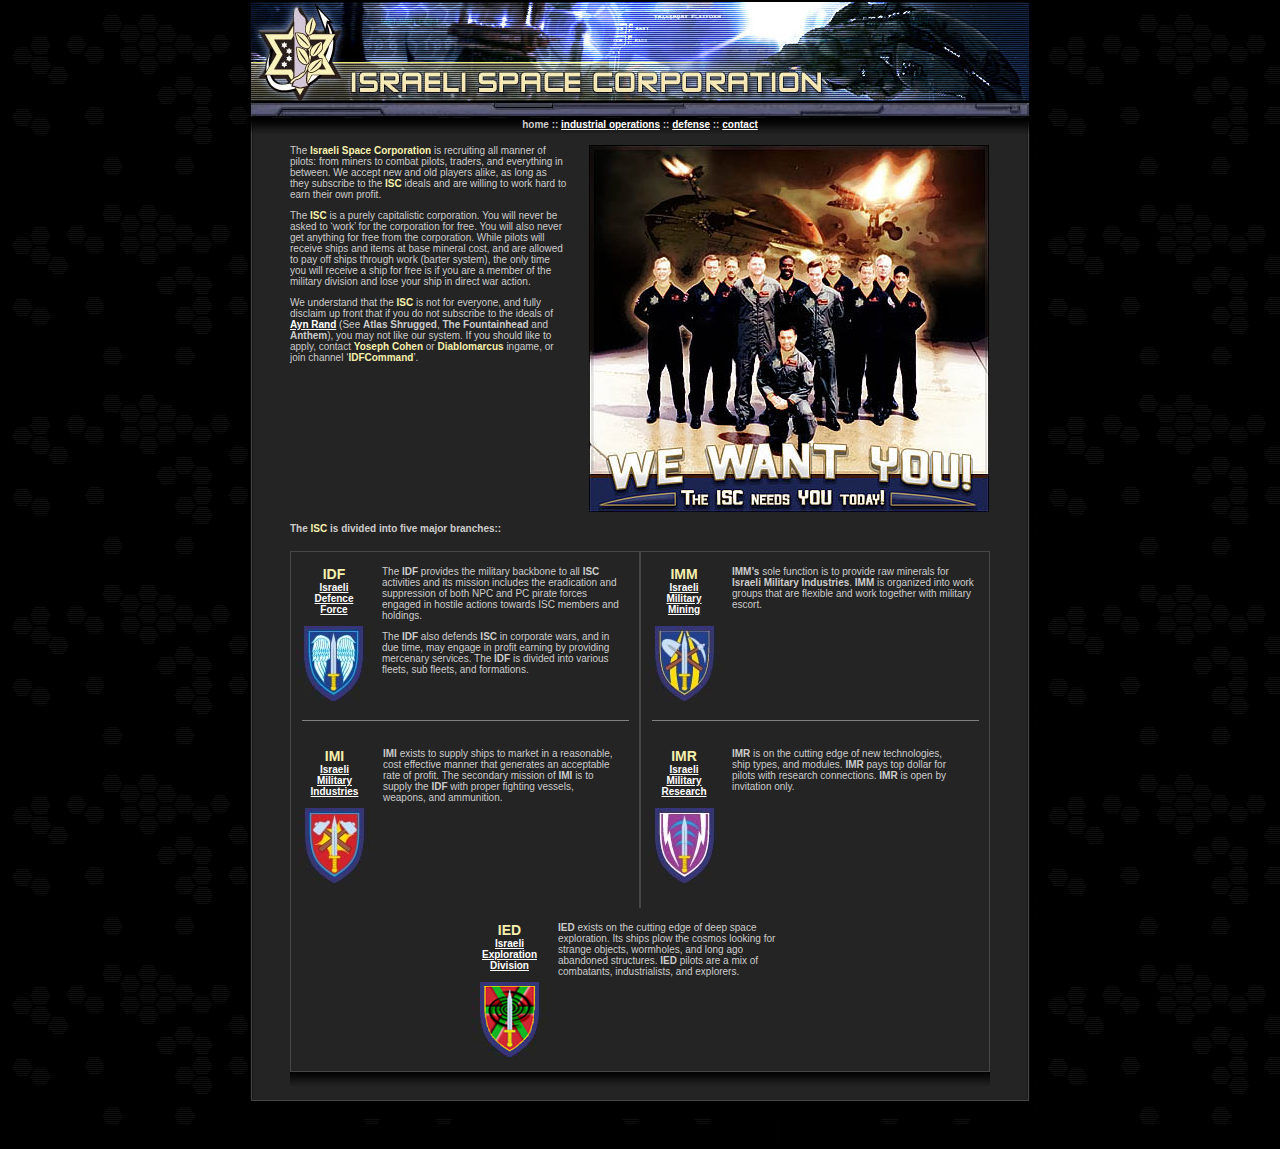
<file: index.htm>
<!DOCTYPE HTML PUBLIC "-//W3C//DTD HTML 4.01 Transitional//EN"
"http://www.w3.org/TR/html4/loose.dtd">
<html>
<head>
<meta http-equiv="Content-Type" content="text/html; charset=iso-8859-1">
<title>Israeli Space Corporation :: We Want You!</title>
<style type="text/css">
<!--
body,td,th {
	color: #E0DFE3;
}
body {
	background-color: #000000;
	margin-left: 0px;
	margin-top: 0px;
	margin-right: 0px;
	margin-bottom: 0px;
	background-image: url(images/image_-_bg_-_hexes_001.gif);
}
-->
</style>
<link href="ISC%20site.css" rel="stylesheet" type="text/css">
<style type="text/css">
<!--
.style1 {
	font-size: 10px;
	font-weight: bold;
}
.style2 {font-size: 10px}
.style3 {
	color: #F5F0AE;
	font-weight: bold;
}
.style4 {font-size: 14px}
.style5 {color: #F5F0AE; font-weight: bold; font-size: 10px; }
-->
</style>
</head>

<body>
<div align="center">
  <table width="780" height="119" border="0" cellpadding="0" cellspacing="0">
    <tr>
      <td><img src="images/image_-_banner_-_ISC_main.jpg" width="780" height="100" hspace="0" vspace="0"><br>
      <img src="images/image_-_bar_-_blue_001.jpg" width="780" height="15" hspace="0" vspace="0" align="top"></td>
    </tr>
  </table>
  <table width="780" height="224" border="0" cellpadding="0" cellspacing="0" bgcolor="#000000">
    <tr>
      <td height="15" valign="top" background="images/image_-_bg_-_table_shadow_-_top_001.gif"><div align="center" class="style1">home :: <a href="industry.htm">industrial operations</a> ::  <a href="IDF.htm">defense</a> :: <a href="contact.htm">contact</a></div></td>
    </tr>
    <tr>
      <td height="181" align="left" valign="top" background="images/image_-_bg_-_table_001.gif"><div align="center">
        <br>
        <table width="700" height="148" border="0" cellpadding="0" cellspacing="0">
          <tr valign="top">
            <td width="277" align="left"><span class="style2">The <span class="style3">Israeli Space Corporation</span> is recruiting all manner of pilots: from miners to combat pilots, traders, and everything in between. We accept new and old players alike, as long as they subscribe to the <strong class="style3">ISC</strong> ideals and are willing to work hard to earn their own profit.
              </span>              <p class="style2">The <strong class="style3">ISC</strong> is a purely capitalistic corporation. You will never be asked to &lsquo;work&rsquo; for the corporation for free. You will also never get anything for free from the corporation. While pilots will receive ships and items at base mineral cost, and are allowed to pay off ships through work (barter system), the only time you will receive a ship for free is if you are a member of the military division and lose your ship in direct war action. </p>
              <p class="style2">We understand that the <span class="style3">ISC</span> is not for everyone, and fully disclaim up front that if you do not subscribe to the ideals of <strong><a href="http://www.aynrand.org">Ayn Rand</a></strong> (See <strong>Atlas Shrugged</strong>, <strong>The Fountainhead</strong> and <strong>Anthem</strong>), you may not like our system. If you should like to apply, contact <span class="style3">Yoseph Cohen</span> or <span class="style3">Diablomarcus</span> ingame, or join channel &lsquo;<span class="style3">IDFCommand</span>&rsquo;.</p>
              </td>
            <td width="22">&nbsp;</td>
            <td width="401"><a href="images/image_-_poster_-_L.jpg" target="_blank"><img src="images/image_-_poster_-_M.jpg" alt="The ISC Wants YOU!" width="400" height="367" border="0"></a></td>
          </tr>
        </table>
        <table width="700" height="40" border="0" cellpadding="0" cellspacing="0" background="images/image_-_bg_-_table_topper_001.gif">
          <tr valign="top" background="images/image_-_bg_-_table_topper_001.gif">
            <td height="18" align="left" class="style1"><span class="style1"><br>
              The </span><span class="style5">ISC</span><span class="style1"> is divided into five major branches::<br>
              </span></td>
            </tr>
        </table>
        <table width="700" height="148" border="0" cellpadding="0" cellspacing="0">
          <tr valign="top">
            <td width="350" background="images/image_-_bg_-_table_cellborder_001.gif"><table width="350" height="144" border="0" cellpadding="4" cellspacing="0">
              <tr valign="top">
                <td width="80" height="144" align="center"><p align="center" class="style2"><span class="style3"><span class="style4">IDF</span><br>
                          <a href="IDF.htm">Israeli<br>
        Defence<br>
        Force</a></span><br>
        <br>
        <a href="IDF.htm"><img src="badge%20-%20defense%20-%20S.jpg" width="75" height="75" border="0"></a></p></td>
                <td width="244" align="left" class="style2"><p>The <strong>IDF</strong> provides the military backbone to all <strong>ISC</strong> activities and its mission includes the eradication and suppression of both NPC and PC pirate forces engaged in hostile actions towards ISC members and holdings. </p>
                    <p> The <strong>IDF</strong> also defends <strong>ISC</strong> in corporate wars, and in due time, may engage in profit earning by providing mercenary services. The <strong>IDF</strong> is divided into various fleets, sub fleets, and formations.</p>
                    <br>
                    <br>
                </td>
                <td width="2" align="left" class="style2">&nbsp;</td>
              </tr>
            </table></td>
            <td width="350" background="images/image_-_bg_-_table_cellborder_001.gif"><table width="350" height="75" border="0" cellpadding="4" cellspacing="0">
              <tr valign="top">
                <td width="80" align="center"><p align="center" class="style2"><span class="style3"><span class="style4">IMM</span><br>
                          <a href="industry.htm#IMM" target="_top">Israeli<br>
        Military<br>
        Mining</a></span><br>
        <br>
        <img src="badge%20-%20mining%20-%20S.jpg" width="75" height="75" border="0"></p></td>
                <td align="left" class="style2"><p><strong>IMM&rsquo;s</strong> sole function is to provide raw minerals for <strong>Israeli Military Industries</strong>. <strong>IMM</strong> is organized into work groups that are flexible and work together with military escort. </p>
                </td>
                <td align="left" class="style2">&nbsp;</td>
              </tr>
            </table></td>
          </tr>
        </table>
        <table width="700" height="19" border="0" align="center" cellpadding="0" cellspacing="0">
          <tr valign="top">
            <td width="350" background="images/image_-_bg_-_table_cellborder_001.gif"><hr align="center" width="325" size="1" noshade></td>
            <td width="350" background="images/image_-_bg_-_table_cellborder_001.gif"><hr align="center" width="325" size="1" noshade></td>
          </tr>
        </table>
        <table width="700" height="148" border="0" cellpadding="0" cellspacing="0">
          <tr valign="top">
            <td width="350" background="images/image_-_bg_-_table_cellborder_001.gif"><table width="350" height="75" border="0" cellpadding="4" cellspacing="0">
              <tr valign="top">
                <td width="81" align="center"><p align="center" class="style2"><span class="style3"><span class="style4">IMI</span><br>
                      <a href="industry.htm#IMI">Israeli<br>
        Military<br>
        Industries</a></span><br>
        <br>
        <img src="badge%20-%20industry%20-%20S.jpg" width="75" height="75" border="0"></p></td>
                <td width="232" align="left" class="style2"><p><strong>IMI</strong> exists to supply ships to market in a reasonable, cost effective manner that generates an acceptable rate of profit. The secondary mission of <strong>IMI</strong> is to supply the <strong>IDF</strong> with proper fighting vessels, weapons, and ammunition.</p>
                    </p></td>
                <td width="13" align="left" class="style2">&nbsp;</td>
              </tr>
            </table></td>
            <td width="350" background="images/image_-_bg_-_table_cellborder_001.gif"><table width="350" height="144" border="0" cellpadding="4" cellspacing="0">
              <tr valign="top">
                <td width="80" height="144" align="center"><p align="center" class="style2"><span class="style3"><span class="style4">IMR</span><br>
                      <a href="industry.htm#IMR">Israeli<br>
        Military<br>
        Research</a></span><br>
        <br>
        <img src="badge%20-%20research%20-%20S.jpg" width="75" height="75" border="0"></p></td>
                <td width="228" align="left" class="style2"><p><strong>IMR</strong> is on the cutting edge of new technologies, ship types, and modules. <strong>IMR</strong> pays top dollar for pilots with research connections. <strong>IMR</strong> is open by invitation only.</p></td>
                <td width="18" align="left" class="style2">&nbsp;</td>
              </tr>
            </table></td>
          </tr>
          <tr valign="top">
            <td colspan="2" background="images/image_-_bg_-_table_cellborder_001.gif">&nbsp;</td>
            </tr>
        </table>
		
        <table width="700" height="148" border="0" cellpadding="0" cellspacing="0" style="border-top-width:1px; border-top-color:#333333;">
          <tr valign="top">
            <td width="700" background="images/image_-_bg_-_table_cellborder_001.gif">                <table width="350" height="75" border="0" align="center" cellpadding="4" cellspacing="0">
                <tr valign="top">
                  <td width="81" align="center"><p align="center" class="style2"><span class="style3"><span class="style4">IED</span><br>
                            <a href="industry.htm#IED">Israeli<br>
          Exploration<br>
          Division</a></span><br>
          <br>
          <img src="badge%20-%20exploration%20-%20S.jpg" width="75" height="75" border="0"></p></td>
                  <td width="232" align="left" bgcolor="#242424" class="style2"><p> <span dir="ltr" id=":3a"><strong>IED</strong> exists on the cutting edge of deep space exploration. Its ships plow the cosmos looking for strange objects, wormholes, and long ago abandoned structures. <strong>IED</strong> pilots are a mix of combatants, industrialists, and explorers. </span></p>
                    </p></td>
                  <td width="13" align="left" class="style2">&nbsp;</td>
                </tr>
            </table></td></tr>
        </table>
		
        <table width="700" height="18" border="0" cellpadding="0" cellspacing="0">
          <tr valign="top">
            <td background="images/image_-_bg_-_table_shadow_w_line_001.gif">&nbsp;</td>
            </tr>
        </table>
        <br>
      </div></td>
    </tr>
  </table>
  <table width="778" height="18" border="0" cellpadding="0" cellspacing="0" background="images/image_-_bg_-_table_shadow_black_001.gif">
    <tr>
      <td height="18">&nbsp;</td>
    </tr>
  </table>
  <p><br>
  </p>
</div>
</body>
</html>
</file>
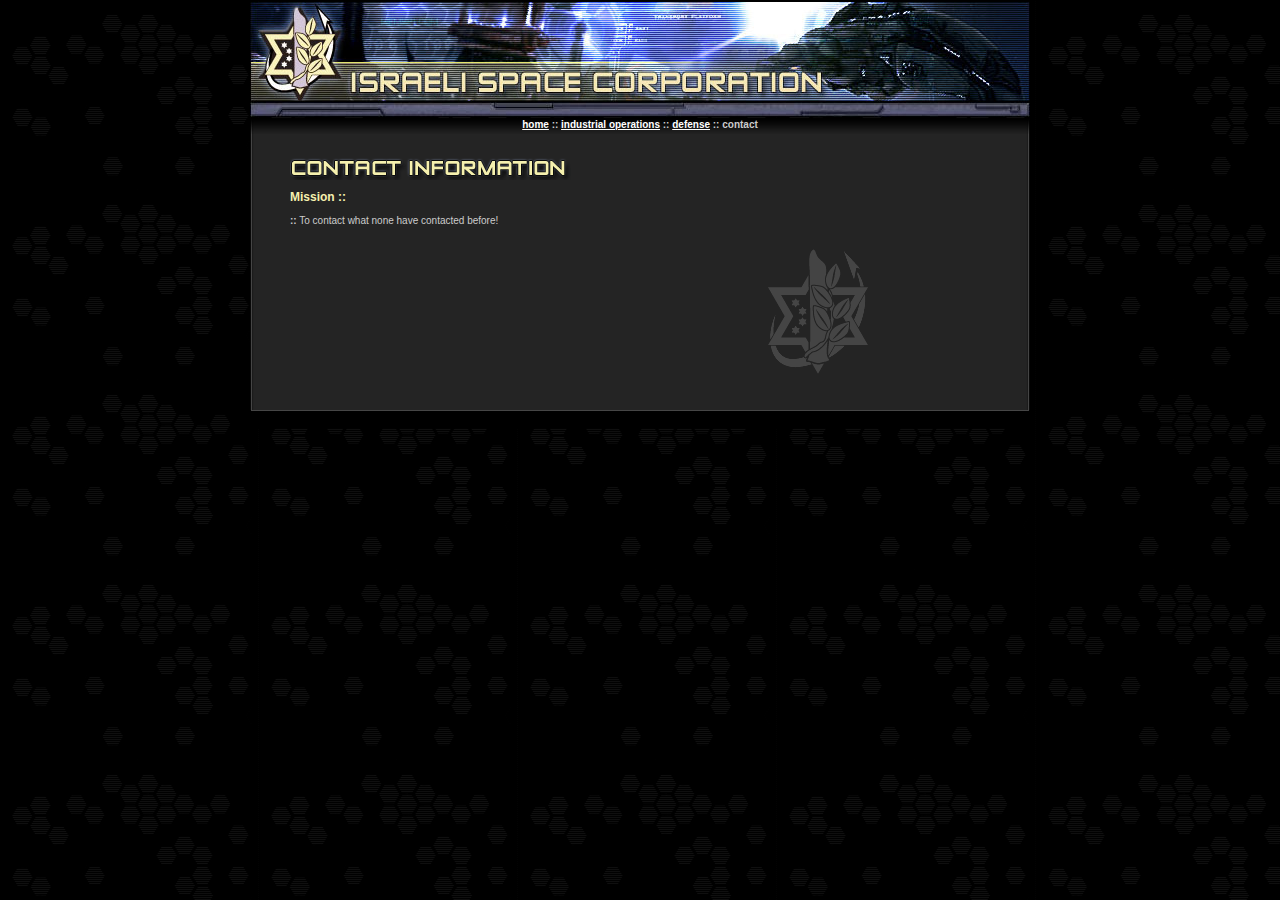
<file: contact.htm>
<!DOCTYPE HTML PUBLIC "-//W3C//DTD HTML 4.01 Transitional//EN"
"http://www.w3.org/TR/html4/loose.dtd">
<html>
<head>
<meta http-equiv="Content-Type" content="text/html; charset=iso-8859-1">
<title>ISC :: Contact Information</title>
<style type="text/css">
<!--
body,td,th {
	color: #E0DFE3;
}
body {
	background-color: #000000;
	margin-left: 0px;
	margin-top: 0px;
	margin-right: 0px;
	margin-bottom: 0px;
	background-image: url(images/image_-_bg_-_hexes_001.gif);
}
-->
</style>
<link href="ISC%20site.css" rel="stylesheet" type="text/css">
<style type="text/css">
<!--
.style1 {
	font-size: 10px;
	font-weight: bold;
}
.style3 {
	color: #F5F0AE;
	font-weight: bold;
	font-size: 12px;
}
.style5 {font-size: 14px}
-->
</style>
</head>

<body>
<div align="center">
  <table width="780" height="119" border="0" cellpadding="0" cellspacing="0">
    <tr>
      <td><img src="images/image_-_banner_-_ISC_main.jpg" width="780" height="100" hspace="0" vspace="0"><br>
      <img src="images/image_-_bar_-_blue_001.jpg" width="780" height="15" hspace="0" vspace="0" align="top"></td>
    </tr>
  </table>
  <table width="780" height="224" border="0" cellpadding="0" cellspacing="0" bgcolor="#000000">
    <tr>
      <td height="15" valign="top" background="images/image_-_bg_-_table_shadow_-_top_001.gif"><div align="center" class="style1"><a href="index.htm">home</a> :: <a href="industry.htm">industrial operations</a> :: <a href="IDF.htm">defense</a> :: contact </div></td>
    </tr>
    <tr>
      <td height="181" align="left" valign="top" background="images/image_-_bg_-_table_001.gif"><div align="center">
        <br>
        <table width="700" height="148" border="0" cellpadding="0" cellspacing="0">
          <tr valign="top">
            <td width="345" align="left"><p><span class="style3"><span class="style5"><img src="images/image_-_header_-_contact.gif" width="345" height="25"></span></span></p>
              <p>              <span class="style3">Mission ::<br>
                    </span><br>
                <strong>::</strong> To contact what none have contacted before! </p>
              <p>&nbsp;</p>
              </td>
            <td width="10">&nbsp;</td>
            <td width="345" align="left">
              <p>&nbsp;</p>
              <p>&nbsp;</p>
              <p>&nbsp;</p>
              <p>&nbsp;</p>
              <p align="center"><img src="images/image_-_logo_-_ISC_grayscale_-_S.gif" width="150" height="150"></p></td>
          </tr>
        </table>
        <br>
      </div></td>
    </tr>
  </table>
  <table width="778" height="18" border="0" cellpadding="0" cellspacing="0" background="images/image_-_bg_-_table_shadow_black_001.gif">
    <tr>
      <td height="18">&nbsp;</td>
    </tr>
  </table>
  <p><br>
  </p>
</div>
</body>
</html>
</file>
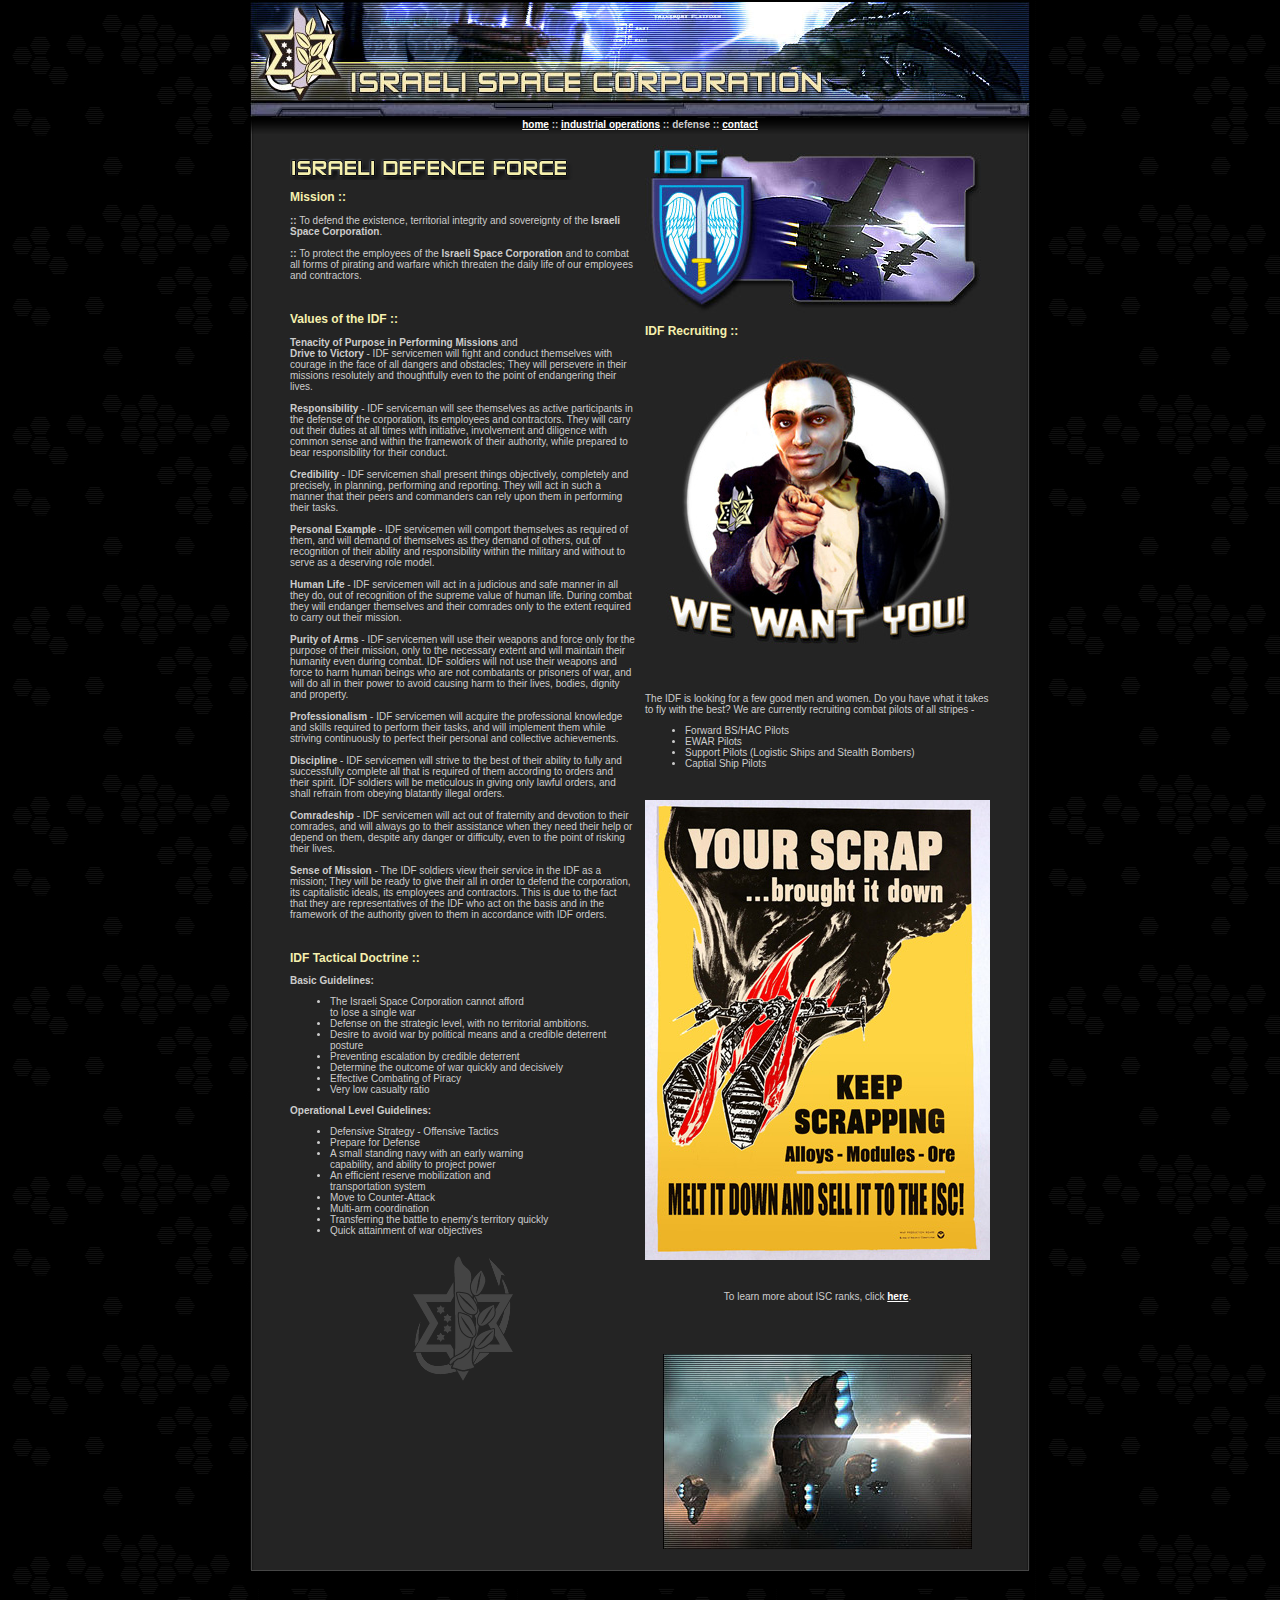
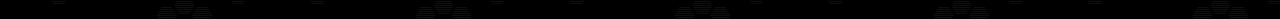
<file: IDF.htm>
<!DOCTYPE HTML PUBLIC "-//W3C//DTD HTML 4.01 Transitional//EN"
"http://www.w3.org/TR/html4/loose.dtd">
<html>
<head>
<meta http-equiv="Content-Type" content="text/html; charset=iso-8859-1">
<title>ISC :: Israeli Defense Force</title>
<style type="text/css">
<!--
body,td,th {
	color: #E0DFE3;
}
body {
	background-color: #000000;
	margin-left: 0px;
	margin-top: 0px;
	margin-right: 0px;
	margin-bottom: 0px;
	background-image: url(images/image_-_bg_-_hexes_001.gif);
}
-->
</style>
<link href="ISC%20site.css" rel="stylesheet" type="text/css">
<style type="text/css">
<!--
.style1 {
	font-size: 10px;
	font-weight: bold;
}
.style3 {
	color: #F5F0AE;
	font-weight: bold;
	font-size: 12px;
}
.style5 {font-size: 14px}
.style4 {color: #F5F0AE; font-weight: bold; font-size: 10px; }
-->
</style>
</head>

<body>
<div align="center">
  <table width="780" height="119" border="0" cellpadding="0" cellspacing="0">
    <tr>
      <td><img src="images/image_-_banner_-_ISC_main.jpg" width="780" height="100" hspace="0" vspace="0"><br>
      <img src="images/image_-_bar_-_blue_001.jpg" width="780" height="15" hspace="0" vspace="0" align="top"></td>
    </tr>
  </table>
  <table width="780" height="224" border="0" cellpadding="0" cellspacing="0" bgcolor="#000000">
    <tr>
      <td height="15" valign="top" background="images/image_-_bg_-_table_shadow_-_top_001.gif"><div align="center" class="style1"><a href="index.htm">home</a> :: <a href="industry.htm">industrial operations</a> :: defense :: <a href="contact.htm">contact</a></div></td>
    </tr>
    <tr>
      <td height="181" align="left" valign="top" background="images/image_-_bg_-_table_001.gif"><div align="center">
        <br>
        <table width="700" height="148" border="0" cellpadding="0" cellspacing="0">
          <tr valign="top">
            <td width="345" align="left"><p><span class="style3"><span class="style5"><img src="images/image_-_header_-_IDF.gif" width="345" height="25"></span></span></p>
              <p><span class="style3">
              Mission ::<br>
                </span><br>
                <strong>::</strong> To defend the existence, territorial integrity and sovereignty of the <strong>Israeli Space Corporation</strong>. <br>
                <br>
                <strong>::</strong> To protect the employees of the <strong>Israeli Space Corporation</strong> and to combat all forms of pirating and warfare which threaten the daily life of our employees and contractors.</p>
              <p>&nbsp;</p>
              <p><span class="style3">Values of the IDF ::<br>
                  </span><br>
                  <strong>Tenacity of Purpose in Performing Missions</strong> and <br>
                  <strong>Drive to Victory</strong> - IDF servicemen will fight and conduct themselves with courage in the face of all dangers and obstacles; They will persevere in their missions resolutely and thoughtfully even to the point of endangering their lives. <br>
                  <br>
                  <strong>Responsibility</strong> - IDF serviceman will see themselves as active participants in the defense of the corporation, its employees and contractors. They will carry out their duties at all times with initiative, involvement and diligence with common sense and within the framework of their authority, while prepared to bear responsibility for their conduct. <br>
                  <br>
                  <strong>Credibility</strong> - IDF servicemen shall present things objectively, completely and precisely, in planning, performing and reporting. They will act in such a manner that their peers and commanders can rely upon them in performing their tasks. <br>
                  <br>
                  <strong>Personal Example</strong> - IDF servicemen will comport themselves as required of them, and will demand of themselves as they demand of others, out of recognition of their ability and responsibility within the military and without to serve as a deserving role model. <strong><br>
                  <br>
                  Human Life</strong> - IDF servicemen will act in a judicious and safe manner in all they do, out of recognition of the supreme value of human life. During combat they will endanger themselves and their comrades only to the extent required to carry out their mission. <br>
                  <br>
                  <strong>Purity of Arms</strong> - IDF servicemen will use their weapons and force only for the purpose of their mission, only to the necessary extent and will maintain their humanity even during combat. IDF soldiers will not use their weapons and force to harm human beings who are not combatants or prisoners of war, and will do all in their power to avoid causing harm to their lives, bodies, dignity and property. <br>
                  <br>
                  <strong>Professionalism</strong> - IDF servicemen will acquire the professional knowledge and skills required to perform their tasks, and will implement them while striving continuously to perfect their personal and collective achievements. <br>
                  <br>
                  <strong>Discipline</strong> - IDF servicemen will strive to the best of their ability to fully and successfully complete all that is required of them according to orders and their spirit. IDF soldiers will be meticulous in giving only lawful orders, and shall refrain from obeying blatantly illegal orders. <br>
                  <br>
                  <strong>Comradeship</strong> - IDF servicemen will act out of fraternity and devotion to their comrades, and will always go to their assistance when they need their help or depend on them, despite any danger or difficulty, even to the point of risking their lives. <br>
                  <br>
                  <strong>Sense of Mission</strong> - The IDF soldiers view their service in the IDF as a mission; They will be ready to give their all in order to defend the corporation, its capitalistic ideals, its employees and contractors. This is due to the fact that they are representatives of the IDF who act on the basis and in the framework of the authority given to them in accordance with IDF orders.</p>
              <p>&nbsp;</p>
              <p><span class="style3">IDF Tactical Doctrine ::</span></p>
              <p><strong>Basic Guidelines: </strong></p>
              <ul>
                <li>The Israeli Space Corporation cannot afford<br>
                  to lose a single war</li>
                <li>Defense on the strategic level, with no territorial ambitions.</li>
                <li>Desire to avoid war by political means and a credible deterrent posture</li>
                <li>Preventing escalation by credible deterrent</li>
                <li>Determine the outcome of war quickly and decisively</li>
                <li>Effective Combating of Piracy</li>
                <li>Very low casualty ratio</li>
              </ul>
              <p><strong>Operational Level Guidelines:</strong></p>
              <ul>
                <li>Defensive Strategy - Offensive Tactics </li>
                <li>Prepare for Defense </li>
                <li>A small standing navy with an early warning<br>
                  capability, and ability to project power</li>
                <li>An efficient reserve mobilization and <br>
                  transportation system </li>
                <li>Move to Counter-Attack</li>
                <li>Multi-arm coordination </li>
                <li>Transferring the battle to enemy's territory quickly</li>
                <li>Quick attainment of war objectives</li>
              </ul>
              <p align="center"><img src="images/image_-_logo_-_ISC_grayscale_-_S.gif" width="150" height="150"></p></td>
            <td width="10">&nbsp;</td>
            <td width="345" align="left"><img src="images/image_-_branch_frame_-_IDF.jpg" width="343" height="169">
              <p><span class="style3">IDF Recruiting ::</span></p>
              <p align="center"><img src="images/image_Uncle_Joe_S.jpg" width="320" height="314"></p>
              <p>&nbsp;</p>
              <p>The IDF is looking for a few good men and women. Do you have what it takes to fly with the best? We are currently recruiting combat pilots of all stripes - </p>
              <ul>
                <li>Forward BS/HAC Pilots</li>
                <li>EWAR Pilots</li>
                <li>Support Pilots (Logistic Ships and Stealth Bombers)</li>
                <li>Captial Ship Pilots </li>
                </ul>
              <p>&nbsp;</p>
              <p><img src="ISC Propgangda 3 small.jpg" width="345" height="460"></p>
              <p>&nbsp;</p>
<p align="center">To learn more about ISC ranks, click <a href="ranks.htm"><strong>here</strong></a>.</p>
              <p align="center">&nbsp;</p>
              <p align="center">&nbsp;</p>
              <p align="center"><img src="images/image_-_fleet.jpg" width="309" height="195"></p></td>
          </tr>
        </table>
        <br>
      </div></td>
    </tr>
  </table>
  <table width="778" height="18" border="0" cellpadding="0" cellspacing="0" background="images/image_-_bg_-_table_shadow_black_001.gif">
    <tr>
      <td height="18">&nbsp;</td>
    </tr>
  </table>
  <p><br>
  </p>
</div>
</body>
</html>
</file>
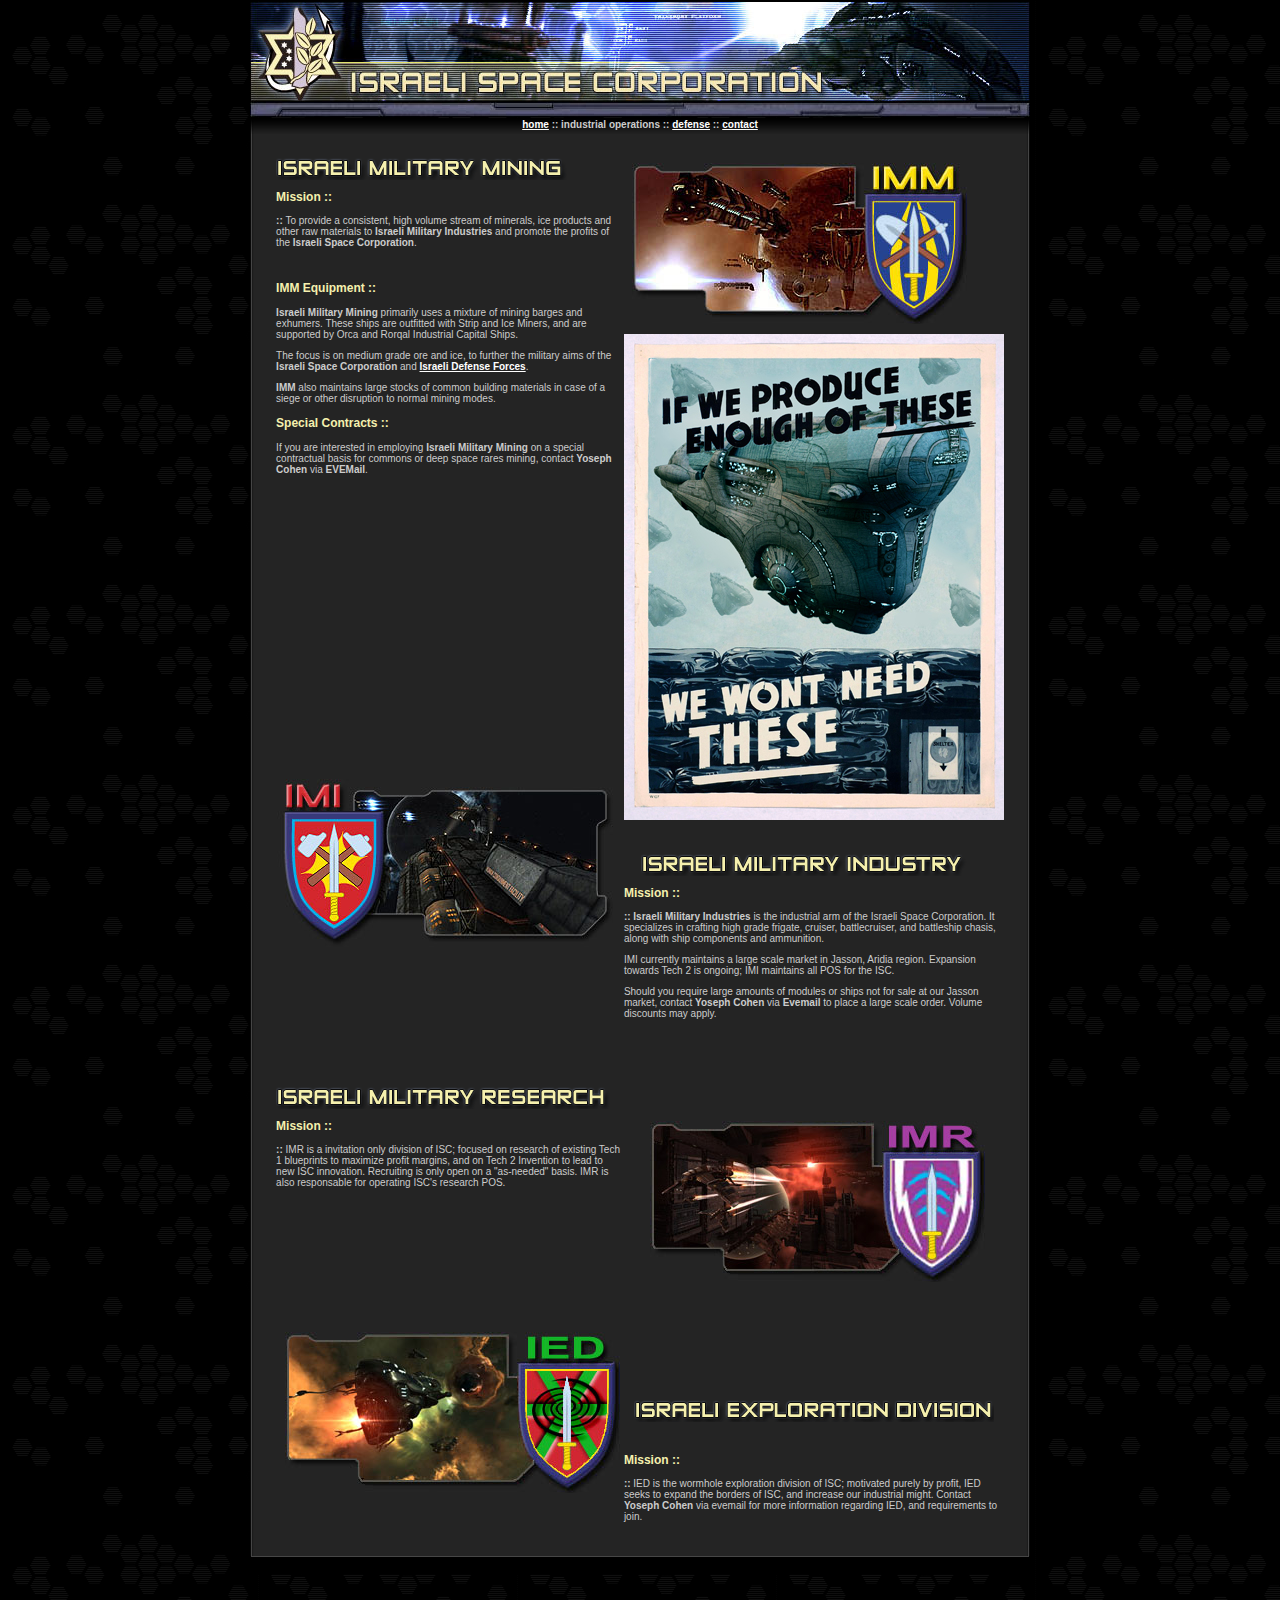
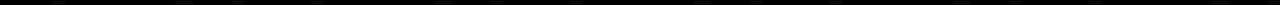
<file: industry.htm>
<!DOCTYPE HTML PUBLIC "-//W3C//DTD HTML 4.01 Transitional//EN"
"http://www.w3.org/TR/html4/loose.dtd">
<html>
<head>
<meta http-equiv="Content-Type" content="text/html; charset=iso-8859-1">
<title>ISC :: Israeli Military Mining</title>
<style type="text/css">
<!--
body,td,th {
	color: #E0DFE3;
}
body {
	background-color: #000000;
	margin-left: 0px;
	margin-top: 0px;
	margin-right: 0px;
	margin-bottom: 0px;
	background-image: url(images/image_-_bg_-_hexes_001.gif);
}
-->
</style>
<link href="ISC%20site.css" rel="stylesheet" type="text/css">
<style type="text/css">
<!--
.style1 {
	font-size: 10px;
	font-weight: bold;
}
.style3 {
	color: #F5F0AE;
	font-weight: bold;
	font-size: 12px;
}
.style5 {font-size: 14px}
-->
</style>
</head>

<body>
<div align="center">
  <table width="780" height="119" border="0" cellpadding="0" cellspacing="0">
    <tr>
      <td><img src="images/image_-_banner_-_ISC_main.jpg" width="780" height="100" hspace="0" vspace="0"><br>
      <img src="images/image_-_bar_-_blue_001.jpg" width="780" height="15" hspace="0" vspace="0" align="top"></td>
    </tr>
  </table>
  <table width="780" height="224" border="0" cellpadding="0" cellspacing="0" bgcolor="#000000">
    <tr>
      <td height="15" valign="top" background="images/image_-_bg_-_table_shadow_-_top_001.gif"><div align="center" class="style1"><a href="index.htm">home</a> :: industrial operations :: <a href="IDF.htm">defense</a> :: <a href="contact.htm">contact</a> </div></td>
    </tr>
    <tr>
      <td height="181" align="left" valign="top" background="images/image_-_bg_-_table_001.gif"><div align="center">
        <br>
        <table width="700" height="148" border="0" cellpadding="0" cellspacing="0">
          <tr valign="top">
            <td width="345" align="left"><p><span class="style3"><span class="style5"><img src="images/image_-_header_-_IMM.gif" width="345" height="25"></span></span></p>
              <p>              <span class="style3">Mission ::<br>
                    </span><br>
                <strong>::</strong> To provide a consistent, high volume stream of minerals, ice products and other raw materials to <strong>Israeli Military Industries</strong> and promote the profits of the <strong>Israeli Space Corporation</strong>.</p>
              <p>&nbsp;</p>
              <p class="style3">IMM Equipment :: </p>
              <p><strong>Israeli Military Mining</strong> primarily uses a mixture of mining barges and exhumers. These ships are outfitted with Strip and Ice Miners, and are supported by Orca and Rorqal Industrial Capital Ships. </p>
              <p>The focus is on medium grade ore and ice, to further the military aims of the <strong>Israeli Space Corporation</strong> and <a href="IDF.htm"><strong>Israeli Defense Forces</strong></a>. </p>
              <p><strong>IMM</strong> also maintains large stocks of common building materials in case of a siege or other disruption to normal mining modes.              </p>
              <p class="style3">Special Contracts :: </p>
              <p>If you are interested in employing <strong>Israeli Military Mining </strong>on a special contractual basis for commons or deep space rares mining, contact <strong>Yoseph Cohen</strong> via <strong>EVEMail</strong>.</p>
              <p align="center">&nbsp;</p>
              <p align="center">&nbsp;</p>
              <p align="center">&nbsp;</p>
              <p align="center">&nbsp;</p>
              <p align="center">&nbsp;</p>
              <p align="center">&nbsp;</p>
              <p align="center">&nbsp;</p>
              <p align="center">&nbsp;</p>
              <p align="center">&nbsp;</p>
              <p align="center">&nbsp;</p>
              <p align="center">&nbsp;</p>
              <p align="center">&nbsp;</p>
              <p align="center">&nbsp;</p>
              <p align="center">&nbsp;</p>
              <p align="center"><img src="images/image_-_branch_frame_-_IMI.jpg" alt="Israeli Military Industries" width="343" height="169"></p>
              <p align="center">&nbsp;</p>
              <p align="center">&nbsp;</p>
<p align="center">&nbsp;</p>
<p align="center">&nbsp;</p>
<p align="center">&nbsp;</p>
<p align="center">&nbsp;</p>
<p><span class="style3"><span class="style5"><img src="images/image_-_header_-_IMR.gif" alt="" width="345" height="25"></span></span></p>
<p> <span class="style3">Mission ::<br>
  </span><br>
  <strong>::</strong> IMR is a invitation only division of ISC; focused on research of existing Tech 1 blueprints to maximize profit margins, and on Tech 2 Invention to lead to new ISC innovation. Recruiting is only open on a &quot;as-needed&quot; basis. IMR is also responsable for operating ISC's research POS. </p>
<p align="center">&nbsp;</p>
<p align="center">&nbsp;</p>
<p align="center">&nbsp;</p>
<p align="center">&nbsp;</p>
<p align="center">&nbsp;</p>
<p align="center">&nbsp;</p>
<p align="center"><img src="images/image_-_branch_frame_-_IED.jpg" width="343" height="169"></p>
<p align="center">&nbsp;</p>
<p align="center">&nbsp;</p></td>
            <td width="10">&nbsp;</td>
            <td width="345" align="left">
              <p><img src="images/image_-_branch_frame_-_IMM.jpg" width="343" height="169"></p>
              <p><img src="ISC Propaganda Small.jpg" width="380" height="486"></p>
<p align="center">&nbsp;</p>
              <p align="center"><span class="style3"><span class="style5"><img src="images/image_-_header_-_IMI.gif" alt="" width="345" height="25"></span></span></p>
              <p> <span class="style3">Mission ::<br>
                </span><br>
                <strong>::</strong> <strong>Israeli Military Industries</strong> is the industrial arm of the Israeli Space Corporation. It specializes in crafting high grade frigate, cruiser, battlecruiser, and battleship chasis, along with ship components and ammunition.</p>
              <p>IMI currently maintains a large scale market in Jasson, Aridia region. Expansion towards Tech 2 is ongoing; IMI maintains all POS for the ISC. </p>
              <p>Should you require large amounts of modules or ships not for sale at our Jasson market, contact <strong>Yoseph Cohen</strong> via <strong>Evemail</strong> to place a large scale order. Volume discounts may apply. </p>
              <p>&nbsp;</p>
              <p>&nbsp;</p>
              <p>&nbsp;</p>
              <p>&nbsp;</p>
<p align="center"><img src="images/image_-_branch_frame_-_IMR.jpg" width="343" height="169"></p>
              <p align="center">&nbsp;</p>
              <p align="center">&nbsp;</p>
              <p align="center">&nbsp;</p>
              <p align="center">&nbsp;</p>
              <p align="center">&nbsp;</p>
              <p align="center"><img src="images/image_-__header_-_IED.gif" width="360" height="25"></p>
              <p align="center">&nbsp;</p>
              <p> <span class="style3">Mission ::<br>
                </span><br>
              <strong>::</strong> IED is the wormhole exploration division of ISC; motivated purely by profit, IED seeks to expand the borders of ISC, and increase our industrial might. Contact <strong>Yoseph Cohen</strong> via evemail for more information regarding IED, and requirements to join. </p></td>
          </tr>
        </table>
        <br>
      </div></td>
    </tr>
  </table>
  <table width="778" height="18" border="0" cellpadding="0" cellspacing="0" background="images/image_-_bg_-_table_shadow_black_001.gif">
    <tr>
      <td height="18">&nbsp;</td>
    </tr>
  </table>
  <p><br>
  </p>
</div>
</body>
</html>
</file>
